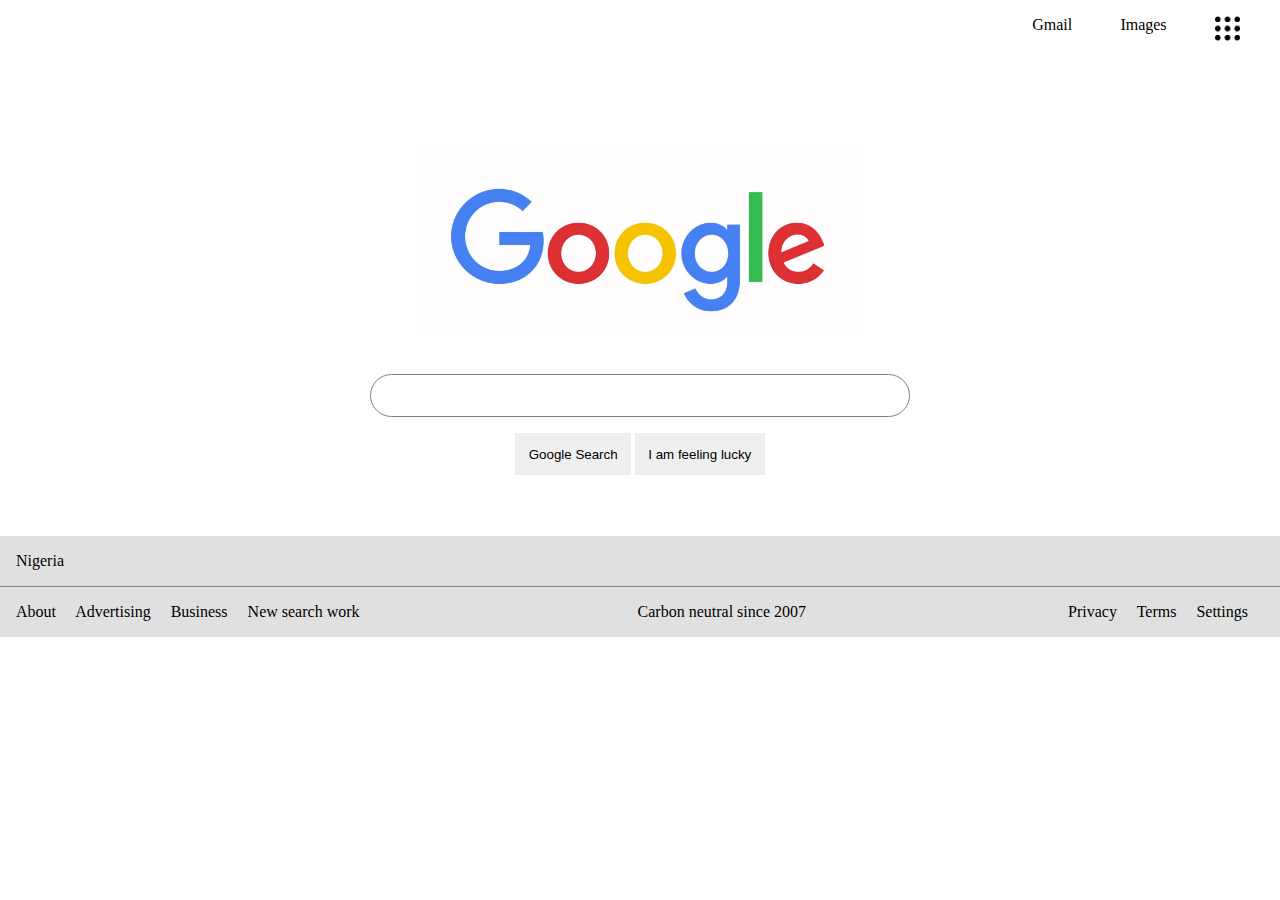
<file: index.html>
<!DOCTYPE html>
<html lang="en">
<head>
    <meta charset="UTF-8">
    <meta http-equiv="X-UA-Compatible" content="IE=edge">
    <meta name="viewport" content="width=device-width, initial-scale=1.0">
    <title>Google</title>
    <link rel="stylesheet" href="style.css"/>
</head>
<body>
    <header>
        <nav>
            <a href="#">Gmail </a>
            <a href="#">Images</a>
            <img src="googledots.png" alt="google dots"/>
        </nav>
    </header>
    <main>
        <img src="googlelogo.jpg" alt="google image">
        <input type="text">
        <div class="buttons">
            <button>Google Search</button>
            <button>I am feeling lucky</button>
        </div>
    </main>
    <footer>
        <div class="footer-top">
            <p>Nigeria</p>
        </div>
        <div class="footer-bottom">
            <div class="left">
                <a href="#">About</a>
                <a href="#">Advertising</a>
                <a href="#">Business</a>
                <a href="#" >New search work</a>
            </div>
            <a href="#">Carbon neutral since 2007</a>
            <div class="right">
                <a href="#">Privacy</a>
                <a href="#">Terms</a>
                <a href="#">Settings</a>
            </div>
        </div>
    </footer>
</body>
</html>
</file>
<file: style.css>
body, p{
    margin: 0;
    padding: 0;
}
nav{
    display: flex;
    justify-content: space-around;
    width: 20%;
    margin-left: auto;
    padding: 1em;
}
a{
    color: black;
    text-decoration: none;
}
nav img{
    height: 25px;
}
main img{
    width: 70%;
}
main {
    width: 50%;
    margin: 3.8em auto;
    text-align: center;
}
input{
    width: 80%;
    padding: 1em;
    border-radius: 30px;
    border: 1px solid grey
}
.buttons{
    margin-top: 1rem;
}
.buttons button{
    padding: 1em;
    border: none;
    margin-right: 5 px;
}
footer{
    background-color: rgb(225, 224, 224);
}
.footer-top{
    padding: 1rem;
}
.footer-bottom{
    padding: 1rem;
    display: flex;
    justify-content: space-between;
    border-top: 1px solid grey;
}
.left a, .right a{
    margin-right: 1em;
}
a:hover{
    text-decoration: underline;
}
</file>
